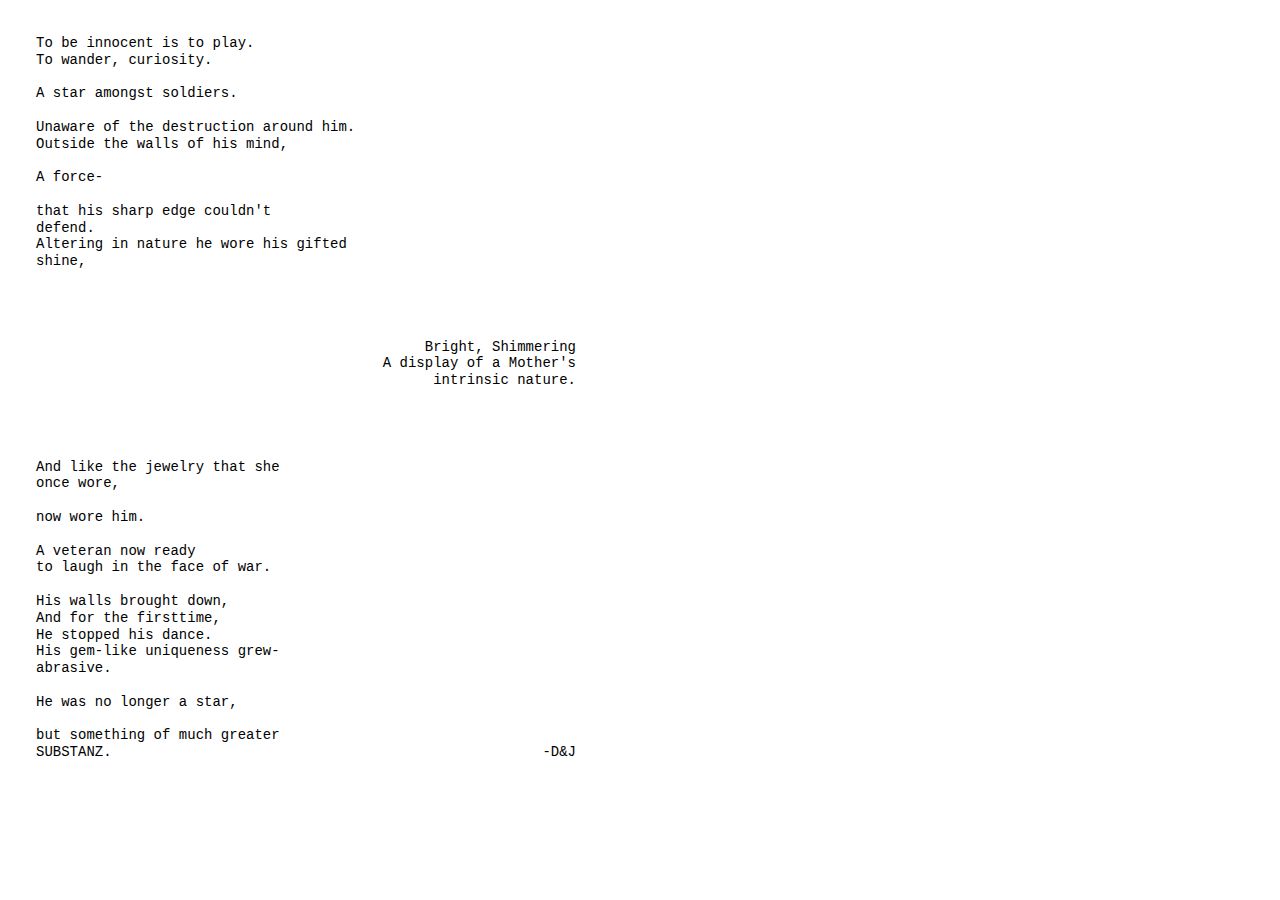
<file: adobe/poem/poem.html>
<!DOCTYPE html>
<html>
	<head>
		<link href="publication-web-resources/css/main.css" rel="stylesheet" type="text/css">
		</link>
		<script src="publication-web-resources/script/main.js" type="text/javascript">
		</script>
	</head>
	<body onload="showHideArrows()">
		<iframe onload="showHideArrows()" id="contentIFrame" class="contentIframeClass" src="publication-web-resources/html/publication.html">		</iframe>
		<iframe id="dummyIFrame" class="dummyFrameClass">		</iframe>
		<div class="prev" onclick="showPreviousPage()">		&#10094;		</div>
		<div class="next" onclick="showNextPage()">		&#10095;		</div>
	</body>
</html>
</file>
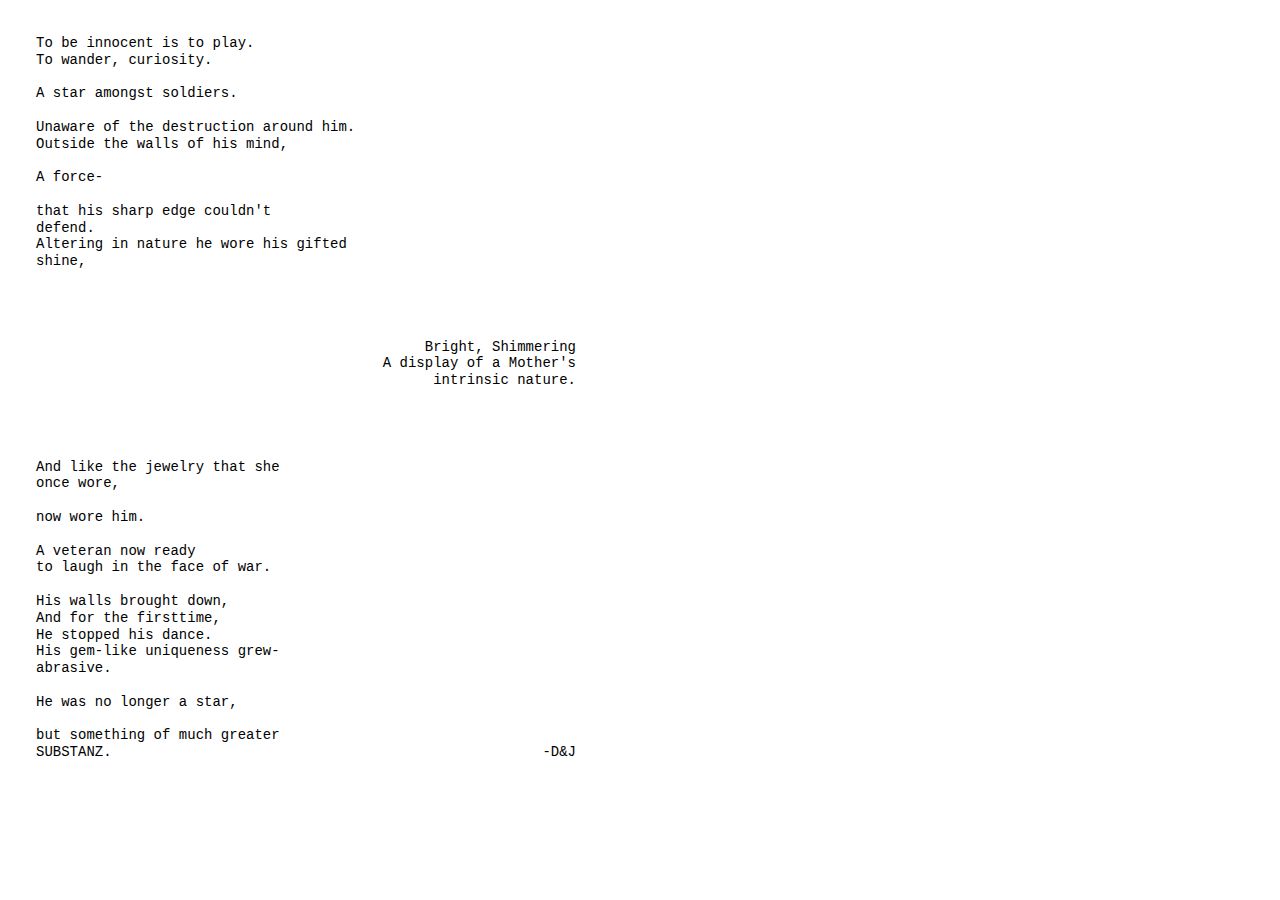
<file: adobe/poem/publication-web-resources/html/publication.html>
<!DOCTYPE html>
<html xmlns="http://www.w3.org/1999/xhtml" lang="en-US">
	<head>
		<meta charset="utf-8" />
		<title>publication</title>
		<link href="../css/idGeneratedStyles.css" rel="stylesheet" type="text/css" />
	</head>
	<body id="publication" style="width:612px;height:792px;background-color:transparent;">
		<div style="position:absolute;overflow:hidden;left:0px;top:0px;-webkit-transform:translate(0.00px,0.00px);-ms-transform:translate(0.00px,0.00px);transform:translate(0.00px,0.00px);width:612.00px;height:792.00px;background-color:white">
			<div id="_idContainer000">
				<div style="width:0px;height:0px;position:absolute;top:0px;left:0px;-webkit-transform-origin: 0% 0%; -webkit-transform: translate(0px,5.7px) rotate(0deg) scale(0.05);transform-origin: 0% 0%; transform: translate(0px,5.7px) rotate(0deg) scale(0.05);">
					<p class="Basic-Paragraph ParaOverride-1"><span id="_idTextSpan000" class="CharOverride-1" style="position:absolute;top:0px;left:0px;">To </span><span id="_idTextSpan001" class="CharOverride-1" style="position:absolute;top:0px;left:504.08px;">be </span><span id="_idTextSpan002" class="CharOverride-1" style="position:absolute;top:0px;left:1008.16px;">innocent </span><span id="_idTextSpan003" class="CharOverride-1" style="position:absolute;top:0px;left:2520.41px;">is </span><span id="_idTextSpan004" class="CharOverride-1" style="position:absolute;top:0px;left:3024.49px;">to </span><span id="_idTextSpan005" class="CharOverride-1" style="position:absolute;top:0px;left:3528.57px;">play.</span></p>
					<p class="Basic-Paragraph ParaOverride-1"><span id="_idTextSpan006" class="CharOverride-1" style="position:absolute;top:336px;left:0px;">To </span><span id="_idTextSpan007" class="CharOverride-1" style="position:absolute;top:336px;left:504.08px;">wander, </span><span id="_idTextSpan008" class="CharOverride-1" style="position:absolute;top:336px;left:1848.3px;">curiosity.</span></p>
					<p class="Basic-Paragraph ParaOverride-1"><span id="_idTextSpan009" class="CharOverride-1" style="position:absolute;top:1008px;left:0px;">A </span><span id="_idTextSpan010" class="CharOverride-1" style="position:absolute;top:1008px;left:336.05px;">star </span><span id="_idTextSpan011" class="CharOverride-1" style="position:absolute;top:1008px;left:1176.19px;">amongst </span><span id="_idTextSpan012" class="CharOverride-1" style="position:absolute;top:1008px;left:2520.41px;">soldiers.</span></p>
					<p class="Basic-Paragraph ParaOverride-1"><span id="_idTextSpan013" class="CharOverride-1" style="position:absolute;top:1680px;left:0px;">Unaware </span><span id="_idTextSpan014" class="CharOverride-1" style="position:absolute;top:1680px;left:1344.22px;">of </span><span id="_idTextSpan015" class="CharOverride-1" style="position:absolute;top:1680px;left:1848.3px;">the </span><span id="_idTextSpan016" class="CharOverride-1" style="position:absolute;top:1680px;left:2520.41px;">destruction </span><span id="_idTextSpan017" class="CharOverride-1" style="position:absolute;top:1680px;left:4536.74px;">around </span><span id="_idTextSpan018" class="CharOverride-1" style="position:absolute;top:1680px;left:5712.93px;">him.</span></p>
					<p class="Basic-Paragraph ParaOverride-1"><span id="_idTextSpan019" class="CharOverride-1" style="position:absolute;top:2016px;left:0px;">Outside </span><span id="_idTextSpan020" class="CharOverride-1" style="position:absolute;top:2016px;left:1344.22px;">the </span><span id="_idTextSpan021" class="CharOverride-1" style="position:absolute;top:2016px;left:2016.33px;">walls </span><span id="_idTextSpan022" class="CharOverride-1" style="position:absolute;top:2016px;left:3024.49px;">of </span><span id="_idTextSpan023" class="CharOverride-1" style="position:absolute;top:2016px;left:3528.57px;">his </span><span id="_idTextSpan024" class="CharOverride-1" style="position:absolute;top:2016px;left:4200.68px;">mind,</span></p>
					<p class="Basic-Paragraph ParaOverride-1"><span id="_idTextSpan025" class="CharOverride-1" style="position:absolute;top:2688px;left:0px;">A </span><span id="_idTextSpan026" class="CharOverride-1" style="position:absolute;top:2688px;left:336.05px;">force-</span></p>
					<p class="Basic-Paragraph ParaOverride-1"><span id="_idTextSpan027" class="CharOverride-1" style="position:absolute;top:3360px;left:0px;">that </span><span id="_idTextSpan028" class="CharOverride-1" style="position:absolute;top:3360px;left:840.14px;">his </span><span id="_idTextSpan029" class="CharOverride-1" style="position:absolute;top:3360px;left:1512.25px;">sharp </span><span id="_idTextSpan030" class="CharOverride-1" style="position:absolute;top:3360px;left:2520.41px;">edge </span><span id="_idTextSpan031" class="CharOverride-1" style="position:absolute;top:3360px;left:3360.55px;">couldn&apos;t </span></p>
					<p class="Basic-Paragraph ParaOverride-1"><span id="_idTextSpan032" class="CharOverride-1" style="position:absolute;top:3696px;left:0px;">defend.</span></p>
					<p class="Basic-Paragraph ParaOverride-1"><span id="_idTextSpan033" class="CharOverride-1" style="position:absolute;top:4032px;left:0px;">Altering </span><span id="_idTextSpan034" class="CharOverride-1" style="position:absolute;top:4032px;left:1512.25px;">in </span><span id="_idTextSpan035" class="CharOverride-1" style="position:absolute;top:4032px;left:2016.33px;">nature </span><span id="_idTextSpan036" class="CharOverride-1" style="position:absolute;top:4032px;left:3192.52px;">he </span><span id="_idTextSpan037" class="CharOverride-1" style="position:absolute;top:4032px;left:3696.6px;">wore </span><span id="_idTextSpan038" class="CharOverride-1" style="position:absolute;top:4032px;left:4536.74px;">his </span><span id="_idTextSpan039" class="CharOverride-1" style="position:absolute;top:4032px;left:5208.85px;">gifted </span><span id="_idTextSpan040" class="CharOverride-1" style="position:absolute;top:4368px;left:0px;">shine,</span></p>
				</div>
			</div>
			<div id="_idContainer001">
				<div style="width:0px;height:0px;position:absolute;top:0px;left:0px;-webkit-transform-origin: 0% 0%; -webkit-transform: translate(0px,5.7px) rotate(0deg) scale(0.05);transform-origin: 0% 0%; transform: translate(0px,5.7px) rotate(0deg) scale(0.05);">
					<p class="Basic-Paragraph ParaOverride-1"><span id="_idTextSpan041" class="CharOverride-1" style="position:absolute;top:0px;left:2073.11px;">Bright, </span><span id="_idTextSpan042" class="CharOverride-1" style="position:absolute;top:0px;left:3417.33px;">Shimmering</span></p>
					<p class="Basic-Paragraph ParaOverride-1"><span id="_idTextSpan043" class="CharOverride-1" style="position:absolute;top:336px;left:1232.97px;">A </span><span id="_idTextSpan044" class="CharOverride-1" style="position:absolute;top:336px;left:1569.03px;">display </span><span id="_idTextSpan045" class="CharOverride-1" style="position:absolute;top:336px;left:2913.24px;">of </span><span id="_idTextSpan046" class="CharOverride-1" style="position:absolute;top:336px;left:3417.33px;">a </span><span id="_idTextSpan047" class="CharOverride-1" style="position:absolute;top:336px;left:3753.38px;">Mother&apos;s </span></p>
					<p class="Basic-Paragraph ParaOverride-1"><span id="_idTextSpan048" class="CharOverride-1" style="position:absolute;top:672px;left:2241.14px;">intrinsic </span><span id="_idTextSpan049" class="CharOverride-1" style="position:absolute;top:672px;left:3921.41px;">nature.</span></p>
				</div>
			</div>
			<div id="_idContainer002">
				<div style="width:0px;height:0px;position:absolute;top:0px;left:0px;-webkit-transform-origin: 0% 0%; -webkit-transform: translate(0px,1px) rotate(0deg) scale(0.05);transform-origin: 0% 0%; transform: translate(0px,1px) rotate(0deg) scale(0.05);">
					<p class="Basic-Paragraph ParaOverride-1"><span id="_idTextSpan050" class="CharOverride-1" style="position:absolute;top:784.59px;left:0px;">And </span><span id="_idTextSpan051" class="CharOverride-1" style="position:absolute;top:784.59px;left:672.11px;">like </span><span id="_idTextSpan052" class="CharOverride-1" style="position:absolute;top:784.59px;left:1512.25px;">the </span><span id="_idTextSpan053" class="CharOverride-1" style="position:absolute;top:784.59px;left:2184.36px;">jewelry </span><span id="_idTextSpan054" class="CharOverride-1" style="position:absolute;top:784.59px;left:3528.57px;">that </span><span id="_idTextSpan055" class="CharOverride-1" style="position:absolute;top:784.59px;left:4368.71px;">she </span><span id="_idTextSpan056" class="CharOverride-1" style="position:absolute;top:1120.59px;left:0px;">once </span><span id="_idTextSpan057" class="CharOverride-1" style="position:absolute;top:1120.59px;left:840.14px;">wore, </span></p>
					<p class="Basic-Paragraph ParaOverride-1"><span id="_idTextSpan058" class="CharOverride-1" style="position:absolute;top:1792.59px;left:0px;">now </span><span id="_idTextSpan059" class="CharOverride-1" style="position:absolute;top:1792.59px;left:672.11px;">wore </span><span id="_idTextSpan060" class="CharOverride-1" style="position:absolute;top:1792.59px;left:1512.25px;">him.</span></p>
					<p class="Basic-Paragraph ParaOverride-1"><span id="_idTextSpan061" class="CharOverride-1" style="position:absolute;top:2464.59px;left:0px;">A </span><span id="_idTextSpan062" class="CharOverride-1" style="position:absolute;top:2464.59px;left:336.05px;">veteran </span><span id="_idTextSpan063" class="CharOverride-1" style="position:absolute;top:2464.59px;left:1680.27px;">now </span><span id="_idTextSpan064" class="CharOverride-1" style="position:absolute;top:2464.59px;left:2352.38px;">ready </span></p>
					<p class="Basic-Paragraph ParaOverride-1"><span id="_idTextSpan065" class="CharOverride-1" style="position:absolute;top:2800.59px;left:0px;">to </span><span id="_idTextSpan066" class="CharOverride-1" style="position:absolute;top:2800.59px;left:504.08px;">laugh </span><span id="_idTextSpan067" class="CharOverride-1" style="position:absolute;top:2800.59px;left:1512.25px;">in </span><span id="_idTextSpan068" class="CharOverride-1" style="position:absolute;top:2800.59px;left:2016.33px;">the </span><span id="_idTextSpan069" class="CharOverride-1" style="position:absolute;top:2800.59px;left:2688.44px;">face </span><span id="_idTextSpan070" class="CharOverride-1" style="position:absolute;top:2800.59px;left:3528.57px;">of </span><span id="_idTextSpan071" class="CharOverride-1" style="position:absolute;top:2800.59px;left:4032.66px;">war.</span></p>
					<p class="Basic-Paragraph ParaOverride-1"><span id="_idTextSpan072" class="CharOverride-1" style="position:absolute;top:3472.59px;left:0px;">His </span><span id="_idTextSpan073" class="CharOverride-1" style="position:absolute;top:3472.59px;left:672.11px;">walls </span><span id="_idTextSpan074" class="CharOverride-1" style="position:absolute;top:3472.59px;left:1680.27px;">brought </span><span id="_idTextSpan075" class="CharOverride-1" style="position:absolute;top:3472.59px;left:3024.49px;">down, </span></p>
					<p class="Basic-Paragraph ParaOverride-1"><span id="_idTextSpan076" class="CharOverride-1" style="position:absolute;top:3808.59px;left:0px;">And </span><span id="_idTextSpan077" class="CharOverride-1" style="position:absolute;top:3808.59px;left:672.11px;">for </span><span id="_idTextSpan078" class="CharOverride-1" style="position:absolute;top:3808.59px;left:1344.22px;">the </span><span id="_idTextSpan079" class="CharOverride-1" style="position:absolute;top:3808.59px;left:2016.33px;text-rendering:optimizeLegibility;">first </span><span id="_idTextSpan080" class="CharOverride-1" style="position:absolute;top:3808.59px;left:2856.46px;">time, </span></p>
					<p class="Basic-Paragraph ParaOverride-1"><span id="_idTextSpan081" class="CharOverride-1" style="position:absolute;top:4144.59px;left:0px;">He </span><span id="_idTextSpan082" class="CharOverride-1" style="position:absolute;top:4144.59px;left:504.08px;">stopped </span><span id="_idTextSpan083" class="CharOverride-1" style="position:absolute;top:4144.59px;left:1848.3px;">his </span><span id="_idTextSpan084" class="CharOverride-1" style="position:absolute;top:4144.59px;left:2520.41px;">dance.</span></p>
					<p class="Basic-Paragraph ParaOverride-1"><span id="_idTextSpan085" class="CharOverride-1" style="position:absolute;top:4480.59px;left:0px;">His </span><span id="_idTextSpan086" class="CharOverride-1" style="position:absolute;top:4480.59px;left:672.11px;">gem-like </span><span id="_idTextSpan087" class="CharOverride-1" style="position:absolute;top:4480.59px;left:2184.36px;">uniqueness </span><span id="_idTextSpan088" class="CharOverride-1" style="position:absolute;top:4480.59px;left:4032.66px;">grew-</span><span id="_idTextSpan089" class="CharOverride-1" style="position:absolute;top:4816.59px;left:0px;">abrasive.</span></p>
					<p class="Basic-Paragraph ParaOverride-1"><span id="_idTextSpan090" class="CharOverride-1" style="position:absolute;top:5488.59px;left:0px;">He </span><span id="_idTextSpan091" class="CharOverride-1" style="position:absolute;top:5488.59px;left:504.08px;">was </span><span id="_idTextSpan092" class="CharOverride-1" style="position:absolute;top:5488.59px;left:1176.19px;">no </span><span id="_idTextSpan093" class="CharOverride-1" style="position:absolute;top:5488.59px;left:1680.27px;">longer </span><span id="_idTextSpan094" class="CharOverride-1" style="position:absolute;top:5488.59px;left:2856.46px;">a </span><span id="_idTextSpan095" class="CharOverride-1" style="position:absolute;top:5488.59px;left:3192.52px;">star,</span></p>
					<p class="Basic-Paragraph ParaOverride-1"><span id="_idTextSpan096" class="CharOverride-1" style="position:absolute;top:6160.59px;left:0px;">but </span><span id="_idTextSpan097" class="CharOverride-1" style="position:absolute;top:6160.59px;left:672.11px;">something </span><span id="_idTextSpan098" class="CharOverride-1" style="position:absolute;top:6160.59px;left:2352.38px;">of </span><span id="_idTextSpan099" class="CharOverride-1" style="position:absolute;top:6160.59px;left:2856.46px;">much </span><span id="_idTextSpan100" class="CharOverride-1" style="position:absolute;top:6160.59px;left:3696.6px;">greater </span><span id="_idTextSpan101" class="CharOverride-1" style="position:absolute;top:6496.59px;left:0px;">SUBSTANZ.</span></p>
				</div>
			</div>
			<div id="_idContainer003">
				<div style="width:0px;height:0px;position:absolute;top:0px;left:0px;-webkit-transform-origin: 0% 0%; -webkit-transform: translate(0px,1.85px) rotate(0deg) scale(0.05);transform-origin: 0% 0%; transform: translate(0px,1.85px) rotate(0deg) scale(0.05);">
					<p class="Basic-Paragraph ParaOverride-1"><span id="_idTextSpan102" class="CharOverride-1" style="position:absolute;top:76.91px;left:2327.89px;">-D&amp;J</span></p>
				</div>
			</div>
		</div>
	</body>
</html>
</file>
<file: adobe/poem/publication-web-resources/css/main.css>
.contentIframeClass {
	width: 100%;
	height: 100%;
	position: absolute;
	border: none;
}
.dummyIFrameClass {
	display: none;
}
.prev, .next {
	cursor: pointer;
	position: absolute;
	top: 50%;
	padding: 15px;
	color: rgb(0, 0, 0);
	font-weight: bold;
	font-size: 30px;
	visibility: hidden;
}
.next {
	right: 0;
	border-radius: 3px 0 0 3px;
}
html, body {
	margin: 0;
	overflow: hidden
}
</file>
<file: adobe/poem/publication-web-resources/css/idGeneratedStyles.css>
@font-face {
	font-family:Courier;
	font-style:normal;
	font-weight:normal;
	src : url("../../font/Courier.ttc");
}
@font-face {
	font-family:"Minion Pro";
	font-style:normal;
	font-weight:normal;
	src : url("../../font/MinionPro-Regular.otf");
}
body, div, dl, dt, dd, h1, h2, h3, h4, h5, h6, p, pre, code, blockquote, figure {
	margin:0;
	padding:0;
	border-width:0;
	text-rendering:optimizeSpeed;
}
div > svg {
	position:absolute;
}
p.ParaOverride-1 {
	line-height:1;
	white-space:nowrap;
}
span.CharOverride-1 {
	color:#000000;
	font-family:Courier, serif;
	font-size:280px;
	font-style:normal;
	font-weight:normal;
}
#_idContainer000 {
	-ms-transform:translate(36.000px,30.303px) rotate(0.000deg) skew(0.000deg) scale(1.000,1.000);
	-ms-transform-origin:0% 0%;
	-webkit-transform:translate(36.000px,30.303px) rotate(0.000deg) skew(0.000deg) scale(1.000,1.000);
	-webkit-transform-origin:0% 0%;
	height:241.38px;
	left:0px;
	position:absolute;
	top:0px;
	transform:translate(36.000px,30.303px) rotate(0.000deg) skew(0.000deg) scale(1.000,1.000);
	transform:translate(36.000px,30.303px) rotate(0.000deg) skew(0.000deg) scale(1.000,1.000);
	transform-origin:0% 0%;
	transform-origin:0% 0%;
	width:325.44px;
}
#_idContainer001 {
	-ms-transform:translate(321.120px,334.143px) rotate(0.000deg) skew(0.000deg) scale(1.000,1.000);
	-ms-transform-origin:0% 0%;
	-webkit-transform:translate(321.120px,334.143px) rotate(0.000deg) skew(0.000deg) scale(1.000,1.000);
	-webkit-transform-origin:0% 0%;
	height:56.58px;
	left:0px;
	position:absolute;
	top:0px;
	transform:translate(321.120px,334.143px) rotate(0.000deg) skew(0.000deg) scale(1.000,1.000);
	transform:translate(321.120px,334.143px) rotate(0.000deg) skew(0.000deg) scale(1.000,1.000);
	transform-origin:0% 0%;
	transform-origin:0% 0%;
	width:254.88px;
}
#_idContainer002 {
	-ms-transform:translate(36.000px,419.615px) rotate(0.000deg) skew(0.000deg) scale(1.000,1.000);
	-ms-transform-origin:0% 0%;
	-webkit-transform:translate(36.000px,419.615px) rotate(0.000deg) skew(0.000deg) scale(1.000,1.000);
	-webkit-transform-origin:0% 0%;
	height:343.11px;
	left:0px;
	position:absolute;
	top:0px;
	transform:translate(36.000px,419.615px) rotate(0.000deg) skew(0.000deg) scale(1.000,1.000);
	transform:translate(36.000px,419.615px) rotate(0.000deg) skew(0.000deg) scale(1.000,1.000);
	transform-origin:0% 0%;
	transform-origin:0% 0%;
	width:270.00px;
}
#_idContainer003 {
	-ms-transform:translate(425.999px,739.749px) rotate(0.000deg) skew(0.000deg) scale(1.000,1.000);
	-ms-transform-origin:0% 0%;
	-webkit-transform:translate(425.999px,739.749px) rotate(0.000deg) skew(0.000deg) scale(1.000,1.000);
	-webkit-transform-origin:0% 0%;
	height:22.98px;
	left:0px;
	position:absolute;
	top:0px;
	transform:translate(425.999px,739.749px) rotate(0.000deg) skew(0.000deg) scale(1.000,1.000);
	transform:translate(425.999px,739.749px) rotate(0.000deg) skew(0.000deg) scale(1.000,1.000);
	transform-origin:0% 0%;
	transform-origin:0% 0%;
	width:150.00px;
}
</file>
